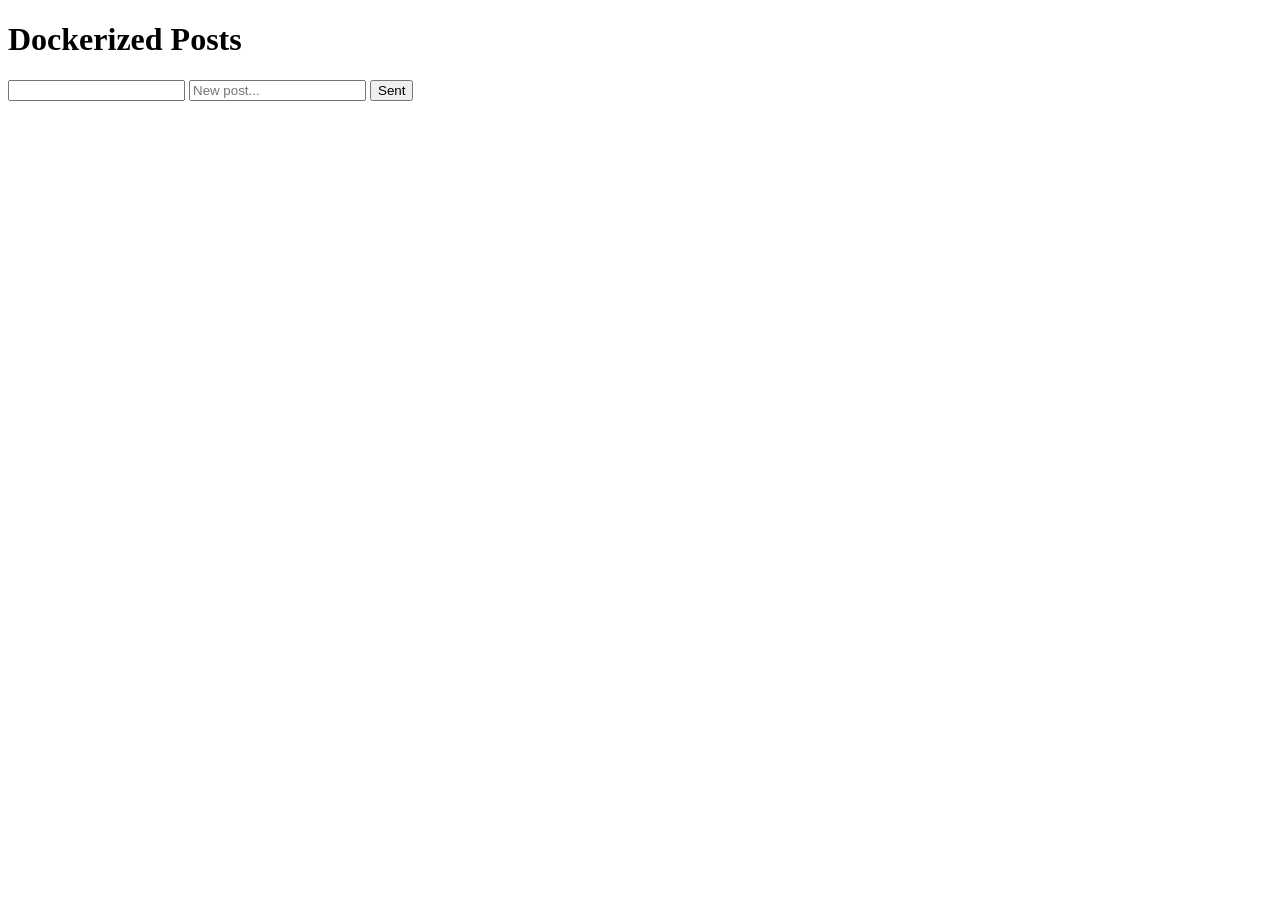
<file: api/web/index.html>
<!DOCTYPE html>
<html>

<head>
  <meta charset="utf-8">
  <title>Dockerized Posts</title>
  <script src="https://ajax.googleapis.com/ajax/libs/jquery/3.2.1/jquery.min.js"></script>
</head>

<body>
  <h1>Dockerized Posts</h1>
  <form id="form">
    <input type="text" id="post-title"laceholder="Title">
    <input type="text"
           placeholder="New post..."
           id="post-input">
    <button type="submit">Sent</button>
  </form>
  <div id="posts"></div>
  <script>
    $(document).ready(function() {
      $.get('http://localhost:8080/posts', function(posts) {
        $list = $('#posts');
        for (var i = 0; i < posts.length; i++) {
          $list.append('<p>' + posts[i].text + '</p>');
        }
      });
      $('#form').submit(function(event) {
        event.preventDefault();
        var text = $('#post-input').val();
        var title = $('#post-title').val();
        $.post(
          'http://localhost:8080/posts',
                JSON.stringify({text: text}),
                JSON.stringify({title: title}),
          function() {
            location.reload();
          }
        );
      });
    });
  </script>
</body>

</html>
</file>
